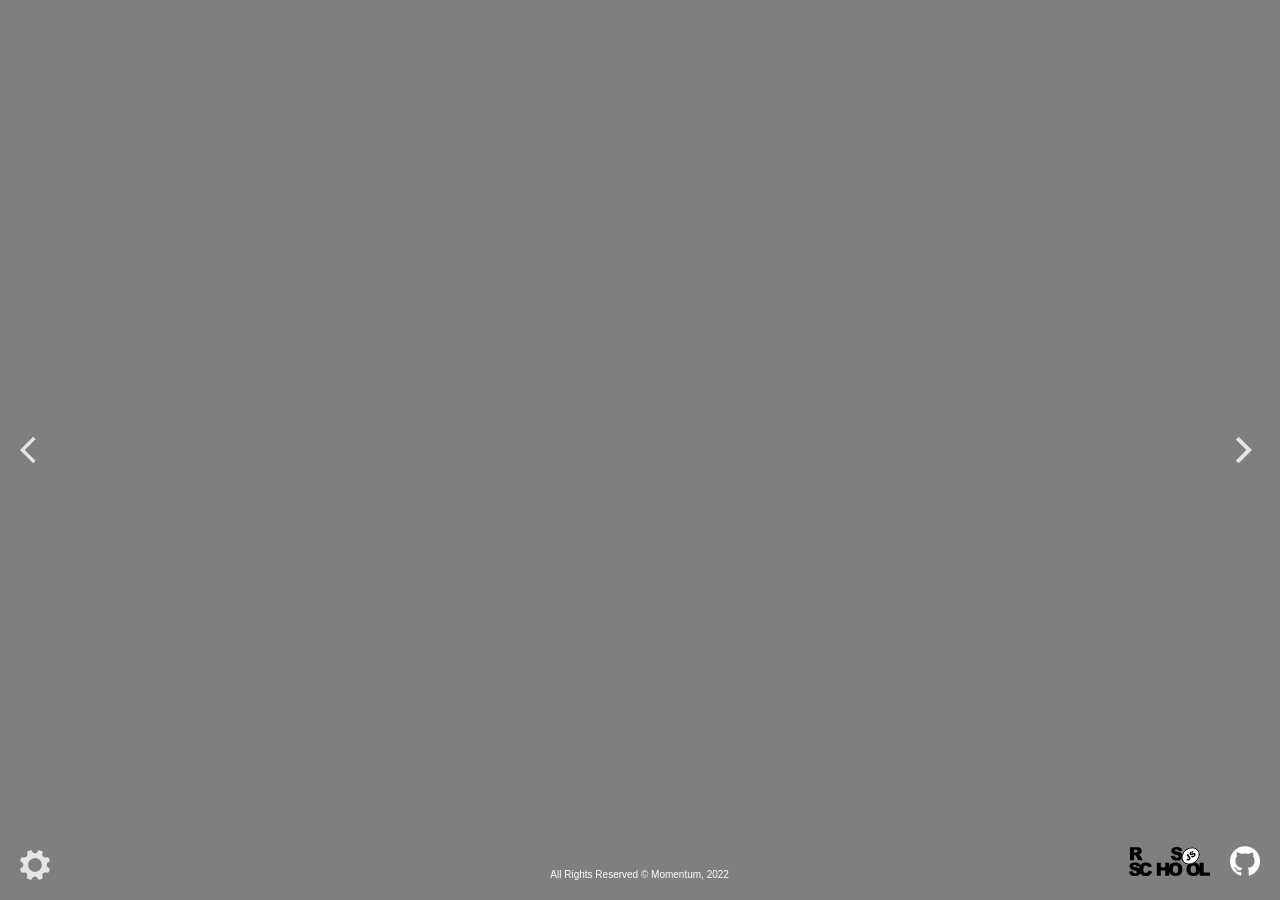
<file: index.html>
<!DOCTYPE html>
<html lang="en">
  <head>
    <meta charset="UTF-8" />
    <meta name="viewport" content="width=device-width, initial-scale=1.0" />
    <link href="assets/favicon.ico" rel="shortcut icon" />
    <link rel="stylesheet" href="css/owfont-regular.css" />
    <link rel="stylesheet" href="css/style.css" />
    <title>Momentum</title>
  </head>
  <body>
    <header class="header">
      <div class="player">
        <div class="player-controls">
          <button class="play-prev player-icon"></button>
          <button class="play player-icon"></button>
          <button class="play-next player-icon"></button>
        </div>
        <div class="track-title"></div>
        <input type="range" class="progress-bar" min="0" max="" value="0" />
        <div class="container-volume-timer">
          <div class="timer">
            <div class="current">00:00</div>
            <span>&nbsp/&nbsp</span>
            <div class="duration">00:00</div>
          </div>
          <div class="container-volume">
            <input
              class="volume-range"
              type="range"
              min="0"
              max="1"
              step="0.01"
            />
            <div class="volume"></div>
          </div>
        </div>
        <ul class="play-list"></ul>
      </div>
      <div class="weather">
        <input type="text" class="city" />
        <i class="weather-icon owf"></i>
        <div class="weather-error"></div>
        <div class="description-container">
          <span class="temperature"></span>
          <span class="weather-description"></span>
        </div>
        <div class="wind"></div>
        <div class="humidity"></div>
      </div>
    </header>
    <main class="main">
      <div class="slider-icons">
        <button class="slide-prev slider-icon"></button>
        <button class="slide-next slider-icon"></button>
      </div>
      <time class="time"></time>
      <date class="date"></date>
      <div class="greeting">
        <div class="greeting-text"></div>
        <input type="text" class="name" placeholder="[Enter your name]" />
      </div>
    </main>
    <footer class="footer">
      <div class="quote">
        <button class="change-quote"></button>
        <div>
          <div class="quote-text"></div>
          <div class="author"></div>
        </div>
      </div>
      <div class="bottom-footer">
        <div class="left-footer">
          <div class="setting"></div>
          <div class="todo"></div>
        </div>
        <div class="copyright">All Rights Reserved © Momentum, 2022</div>
        <div class="right-footer">
          <a href="https://rs.school/js/" class="rss-link">
            <img
              src="./assets/svg/rss-logo.svg"
              alt="RS-School logo"
              class="rss-logo"
            />
          </a>
          <a href="https://github.com/BatBB" class="github-link">
            <img
              src="./assets/img/github-logo.png"
              alt="Github logo"
              class="github-logo"
            />
          </a>
        </div>
      </div>
    </footer>
    <div class="overlay hidden"></div>
    <div class="popup-settings hidden">
      <div class="column-left">
        <label
          ><span class="time-check-text"></span
          ><input class="check-block" id="time" type="checkbox"
        /></label>
        <label
          ><span class="date-check-text"></span
          ><input class="check-block" id="date" type="checkbox"
        /></label>
        <label
          ><span class="greeting-check-text"></span
          ><input class="check-block" id="greeting" type="checkbox"
        /></label>
        <label
          ><span class="quote-check-text"></span
          ><input class="check-block" id="quote" type="checkbox"
        /></label>
        <label
          ><span class="player-check-text"></span
          ><input class="check-block" id="player" type="checkbox"
        /></label>
        <label
          ><span class="weather-check-text"></span
          ><input class="check-block" id="weather" type="checkbox"
        /></label>
        <label
          ><span class="todo-check-text"></span
          ><input class="check-block" id="todo" type="checkbox"
        /></label>
      </div>
      <div class="column-right">
        <div class="language-block">
          <div class="language-check-text"></div>
          <div class="language-select">
            <label for="en" class="language-check"
              >EN
              <input type="radio" name="language" id="en" value="en" />
            </label>
            <label for="ru" class="language-check"
              >RU
              <input type="radio" name="language" id="ru" value="ru" />
            </label>
          </div>
        </div>
        <div class="images-block">
          <label class="images-api" for="imageApi"
            ><span class="background-check-text"></span>
            <select name="imagesSource" id="imagesSource">
              <option value="github" selected>Github</option>
              <option value="unsplash">Unsplash API</option>
              <option value="flickr">Flickr API</option>
            </select>
          </label>
          <label class="images-tag hidden" for="tag">
            Tag:
            <input
              class="tag"
              type="text"
              id="tag"
              placeholder="Enter tag for imageAPI"
            />
          </label>
        </div>
      </div>
    </div>
    <div class="popup-todo hidden">
      <div class="todo-input">
        <input class="todo-text" type="text" />
        <span class="todo-add"></span>
      </div>
      <ul class="todo-items"></ul>
    </div>
    <script type="module" src="js/script.js"></script>
  </body>
</html>
</file>
<file: css/owfont-regular.css>
/*!
 *  owfont-regular 1.0.0 by Deniz Fuchidzhiev - http://websygen.com
 *  License - font: SIL OFL 1.1, css: MIT License
 */
/* FONT PATH
 * -------------------------- */
@font-face {
  font-family: 'owfont';
  src: url('../assets/fonts/owfont-regular.eot?v=1.0.0');
  src: url('../assets/fonts/owfont-regular.eot?#iefix&v=1.0.0') format('embedded-opentype'),
	   url('../assets/fonts/owfont-regular.woff') format('woff'),
	   url('../assets/fonts/owfont-regular.ttf') format('truetype'),
	   url('../assets/fonts/owfont-regular.svg#owf-regular') format('svg');
  font-weight: normal;
  font-style: normal;
}
.owf {
  display: inline-block;
  font: normal normal normal 14px/1 owfont;
  font-size: inherit;
  text-rendering: auto;
  -webkit-font-smoothing: antialiased;
  -moz-osx-font-smoothing: grayscale;
  transform: translate(0, 0);
}
/* makes the font 33% larger relative to the icon container */
.owf-lg {
  font-size: 1.33333333em;
  line-height: 0.75em;
  vertical-align: -15%;
}
.owf-2x {
  font-size: 2em;
}
.owf-3x {
  font-size: 3em;
}
.owf-4x {
  font-size: 4em;
}
.owf-5x {
  font-size: 5em;
}
.owf-fw {
  width: 1.28571429em;
  text-align: center;
}
.owf-ul {
  padding-left: 0;
  margin-left: 2.14285714em;
  list-style-type: none;
}
.owf-ul > li {
  position: relative;
}
.owf-li {
  position: absolute;
  left: -2.14285714em;
  width: 2.14285714em;
  top: 0.14285714em;
  text-align: center;
}
.owf-li.owf-lg {
  left: -1.85714286em;
}
.owf-border {
  padding: .2em .25em .15em;
  border: solid 0.08em #eeeeee;
  border-radius: .1em;
}
.owf-pull-right {
  float: right;
}
.owf-pull-left {
  float: left;
}
.owf.owf-pull-left {
  margin-right: .3em;
}
.owf.owf-pull-right {
  margin-left: .3em;
}

/* owfont uses the Unicode Private Use Area (PUA) to ensure screen
   readers do not read off random characters that represent icons */
   
/*   Weather Condition Codes    */
   
/*   Thunderstorm - - - - - - - - - - - - - - - - - - - - - - - - - - - - - - - - - - - -    */
   
/* thunderstorm with light rain */
.owf-200:before,
.owf-200-d:before,
.owf-200-n:before {
  content: "\EB28";
}
/* thunderstorm with rain */
.owf-201:before,
.owf-201-d:before,
.owf-201-n:before {
  content: "\EB29";
}
/* thunderstorm with heavy rain */
.owf-202:before,
.owf-202-d:before,
.owf-202-n:before {
  content: "\EB2A";
}
/*  light thunderstorm  */
.owf-210:before,
.owf-210-d:before,
.owf-210-n:before {
  content: "\EB32";
}
/*  thunderstorm  */
.owf-211:before,
.owf-211-d:before,
.owf-211-n:before {
  content: "\EB33";
}
/*   heavy thunderstorm   */
.owf-212:before,
.owf-212-d:before,
.owf-212-n:before {
  content: "\EB34";
}
/*   ragged thunderstorm   */
.owf-221:before,
.owf-221-d:before,
.owf-221-n:before {
  content: "\EB3D";
}
/*  thunderstorm with light drizzle    */
.owf-230:before,
.owf-230-d:before,
.owf-230-n:before {
  content: "\EB46";
}
/*  thunderstorm with drizzle     */
.owf-231:before,
.owf-231-d:before,
.owf-231-n:before {
  content: "\EB47";
}
/* thunderstorm with heavy drizzle     */
.owf-232:before,
.owf-232-d:before,
.owf-232-n:before {
  content: "\EB48";
}

/*   Drizzle - - - - - - - - - - - - - - - - - - - - - - - - - - - - - - - - - - - -    */

/*  light intensity drizzle */
.owf-300:before,
.owf-300-d:before,
.owf-300-n:before {
  content: "\EB8C";
}
/*  drizzle */
.owf-301:before,
.owf-301-d:before,
.owf-301-n:before {
  content: "\EB8D";
}
/*  heavy intensity drizzle  */
.owf-302:before,
.owf-302-d:before,
.owf-302-n:before {
  content: "\EB8E";
}
/*   light intensity drizzle rain  */
.owf-310:before,
.owf-310-d:before,
.owf-310-n:before {
  content: "\EB96";
}
/*  drizzle rain  */
.owf-311:before,
.owf-311-d:before,
.owf-311-n:before {
  content: "\EB97";
}
/* heavy intensity drizzle rain */
.owf-312:before,
.owf-312-d:before,
.owf-312-n:before {
  content: "\EB98";
}
/* shower rain and drizzle  */
.owf-313:before,
.owf-313-d:before,
.owf-313-n:before {
  content: "\EB99";
}
/* heavy shower rain and drizzle*/
.owf-314:before,
.owf-314-d:before,
.owf-314-n:before {
  content: "\EB9A";
}
/* shower drizzle */
.owf-321:before,
.owf-321-d:before,
.owf-321-n:before {
  content: "\EBA1";
}

/*   Rain - - - - - - - - - - - - - - - - - - - - - - - - - - - - - - - - - - - -    */

/* light rain  */
.owf-500:before,
.owf-500-d:before,
.owf-500-n:before {
  content: "\EC54";
}
/* moderate rain  */
.owf-501:before,
.owf-501-d:before,
.owf-501-n:before {
  content: "\EC55";
}
/* heavy intensity rain  */
.owf-502:before,
.owf-502-d:before,
.owf-502-n:before {
  content: "\EC56";
}
/* very heavy rain   */
.owf-503:before,
.owf-503-d:before,
.owf-503-n:before {
  content: "\EC57";
}
/* extreme rain    */
.owf-504:before,
.owf-504-d:before,
.owf-504-n:before {
  content: "\EC58";
}
/* freezing rain    */
.owf-511:before,
.owf-511-d:before,
.owf-511-n:before {
  content: "\EC5F";
}
/*  light intensity shower rain    */
.owf-520:before,
.owf-520-d:before,
.owf-520-n:before {
  content: "\EC68";
}
/* shower rain  */
.owf-521:before,
.owf-521-d:before,
.owf-521-n:before {
  content: "\EC69";
}
/*  heavy intensity shower rain  */
.owf-522:before,
.owf-522-d:before,
.owf-522-n:before {
  content: "\EC6A";
}
/* ragged shower rain  */
.owf-531:before,
.owf-531-d:before,
.owf-531-n:before {
  content: "\EC73";
}

/*   Snow - - - - - - - - - - - - - - - - - - - - - - - - - - - - - - - - - - - -    */

/* light snow  */
.owf-600:before,
.owf-600-d:before,
.owf-600-n:before {
  content: "\ECB8";
}
/*  snow  */
.owf-601:before,
.owf-601-d:before,
.owf-601-n:before {
  content: "\ECB9";
}
/*   heavy snow   */
.owf-602:before,
.owf-602-d:before,
.owf-602-n:before {
  content: "\ECBA";
}
/*  sleet  */
.owf-611:before,
.owf-611-d:before,
.owf-611-n:before {
  content: "\ECC3";
}
/*   shower sleet */
.owf-612:before,
.owf-612-d:before,
.owf-612-n:before {
  content: "\ECC4";
}
/* light rain and snow */
.owf-615:before,
.owf-615-d:before,
.owf-615-n:before {
  content: "\ECC7";
}
/* rain and snow  */
.owf-616:before,
.owf-616-d:before,
.owf-616-n:before {
  content: "\ECC8";
}
/* light shower snow  */
.owf-620:before,
.owf-620-d:before,
.owf-620-n:before {
  content: "\ECCC";
}
/* shower snow  */
.owf-621:before,
.owf-621-d:before,
.owf-621-n:before {
  content: "\ECCD";
}
/* heavy shower snow  */
.owf-622:before,
.owf-622-d:before,
.owf-622-n:before {
  content: "\ECCE";
}

/*   Atmosphere - - - - - - - - - - - - - - - - - - - - - - - - - - - - - - - - - - - -    */

/* mist */
.owf-701:before,
.owf-701-d:before,
.owf-701-n:before {
  content: "\ED1D";
}
/* smoke */
.owf-711:before,
.owf-711-d:before,
.owf-711-n:before {
  content: "\ED27";
}
/* haze */
.owf-721:before,
.owf-721-d:before,
.owf-721-n:before {
  content: "\ED31";
}
/* Sand/Dust Whirls */
.owf-731:before,
.owf-731-d:before,
.owf-731-n:before {
  content: "\ED3B";
}
/* Fog */
.owf-741:before,
.owf-741-d:before,
.owf-741-n:before {
  content: "\ED45";
}
/* sand */
.owf-751:before,
.owf-751-d:before,
.owf-751-n:before {
  content: "\ED4F";
}
/* dust */
.owf-761:before,
.owf-761-d:before,
.owf-761-n:before {
  content: "\ED59";
}
/*  VOLCANIC ASH  */
.owf-762:before,
.owf-762-d:before,
.owf-762-n:before {
  content: "\ED5A";
}
/* SQUALLS */
.owf-771:before,
.owf-771-d:before,
.owf-771-n:before {
  content: "\ED63";
}
/* TORNADO */
.owf-781:before,
.owf-781-d:before,
.owf-781-n:before {
  content: "\ED6D";
}

/*   Clouds - - - - - - - - - - - - - - - - - - - - - - - - - - - - - - - - - - - -    */

/*  sky is clear  */  /*  Calm  */
.owf-800:before,
.owf-800-d:before,
.owf-951:before,
.owf-951-d:before {
  content: "\ED80";
}
.owf-800-n:before,
.owf-951-n:before {
  content: "\F168";
}
/*  few clouds   */
.owf-801:before,
.owf-801-d:before {
  content: "\ED81";
}
.owf-801-n:before {
  content: "\F169";
}
/* scattered clouds */
.owf-802:before,
.owf-802-d:before {
  content: "\ED82";
}
.owf-802-n:before {
  content: "\F16A";
}
/* broken clouds  */
.owf-803:before,
.owf-803-d:before,
.owf-803-n:before {
  content: "\ED83";
}
/* overcast clouds  */
.owf-804:before,
.owf-804-d:before,
.owf-804-n:before {
  content: "\ED84";
}

/*   Extreme - - - - - - - - - - - - - - - - - - - - - - - - - - - - - - - - - - - -    */

/* tornado  */
.owf-900:before,
.owf-900-d:before,
.owf-900-n:before {
  content: "\EDE4";
}
/*  tropical storm  */
.owf-901:before,
.owf-901-d:before,
.owf-901-n:before {
  content: "\EDE5";
}
/* hurricane */
.owf-902:before,
.owf-902-d:before,
.owf-902-n:before {
  content: "\EDE6";
}
/* cold */
.owf-903:before,
.owf-903-d:before,
.owf-903-n:before {
  content: "\EDE7";
}
/* hot */
.owf-904:before,
.owf-904-d:before,
.owf-904-n:before {
  content: "\EDE8";
}
/* windy */
.owf-905:before,
.owf-905-d:before,
.owf-905-n:before {
  content: "\EDE9";
}
/* hail */
.owf-906:before,
.owf-906-d:before,
.owf-906-n:before {
  content: "\EDEA";
}

/*   Additional - - - - - - - - - - - - - - - - - - - - - - - - - - - - - - - - - - - -    */

/* Setting */
.owf-950:before,
.owf-950-d:before,
.owf-950-n:before {
  content: "\EE16";
}
/*  Light breeze  */
.owf-952:before,
.owf-952-d:before,
.owf-952-n:before {
  content: "\EE18";
}
/*  Gentle Breeze  */
.owf-953:before,
.owf-953-d:before,
.owf-953-n:before {
  content: "\EE19";
}
/*  Moderate breeze  */
.owf-954:before,
.owf-954-d:before,
.owf-954-n:before {
  content: "\EE1A";
}
/* Fresh Breeze  */
.owf-955:before,
.owf-955-d:before,
.owf-955-n:before {
  content: "\EE1B";
}
/* Strong  Breeze  */
.owf-956:before,
.owf-956-d:before,
.owf-956-n:before {
  content: "\EE1C";
}
/* High wind, near gale  */
.owf-957:before,
.owf-957-d:before,
.owf-957-n:before {
  content: "\EE1D";
}
/* Gale */
.owf-958:before,
.owf-958-d:before,
.owf-958-n:before {
  content: "\EE1E";
}
/*  Severe Gale  */
.owf-959:before,
.owf-959-d:before,
.owf-959-n:before {
  content: "\EE1F";
}
/* Storm */
.owf-960:before,
.owf-960-d:before,
.owf-960-n:before {
  content: "\EE20";
}
/*  Violent Storm  */
.owf-961:before,
.owf-961-d:before,
.owf-961-n:before {
  content: "\EE21";
}
/* Hurricane */
.owf-962:before,
.owf-962-d:before,
.owf-962-n:before {
  content: "\EE22";
}
</file>
<file: css/style.css>
@font-face {
  font-family: 'Arial-MT';
  src: url("../assets/fonts/Arial-MT.woff"); /* Путь к файлу со шрифтом */
}

* {
  box-sizing: border-box;
  margin: 0;
  padding: 0;
}

body {
  min-width: 480px;
  min-height: 100vh;
  font-family: 'Arial', sans-serif;
  font-size: 16px;
  color: #fff;
  text-align: center;
  /* background: url("../assets/img/bg.jpg") center/cover, rgba(0, 0, 0, 0.5); */
  background: center/cover no-repeat, rgba(0, 0, 0, 0.5);
  background-blend-mode: multiply;
  transition: background-image 1s ease-in-out;
}

.header {
  display: flex;
  justify-content: space-between;
  align-items: flex-start;
  width: 100%;
  height: 30vh;
  min-height: 220px;  
  padding: 20px;
}

.player-controls {
  display: flex;
  align-items: center;
  justify-content: space-between;
  width: 120px;
  margin: 0 auto;
  margin-bottom: 15px;
}

.track-title {
  height: 20px;
  margin-bottom: 5px;
  opacity: .9;
}

.progress-bar {
  opacity: .8;
  background: #fff;
  width: 100%;
  transition: 0.25s;
  margin-bottom: 15px;
  cursor: pointer;
}

.container-volume-timer {
  display: flex;
  justify-content: space-between;
  align-items: center;  
  height: 20px;
  margin-bottom: 15px;
}

.timer {
  display: flex;
  justify-content: start;
  height: 16px;
  align-items: center;
  font-size: 11px;
}

.container-volume {
  opacity: .8;
  position: relative;
  display: flex;
  align-items: center;
}

.volume-range {
  position: absolute;
  width: 0;
  left: -10px;
  width: 60px;
  left: -65px;
  cursor: pointer;
}

.volume {
  width: 20px;
  height: 20px;
  background-image: url(../assets/svg/volume-1.svg);
  background-size: 20px 20px;
  cursor: pointer;
}

.volume-2 {
  background-image: url(../assets/svg/volume-2.svg);
}

.mute {
  background-image: url(../assets/svg/volume-x.svg);
}

.play-list {
  text-align: left;
  z-index: 10;
}

.play-item {
  position: relative;
  padding: 5px;
  list-style: none;
  opacity: .8;
  cursor: pointer;
  transition: .3s;
  display: flex;
}

.play-item:hover {
  opacity: 1;
}

.play-item::before {
  content: ' ';
  width: 17px;
  height: 17px;
  margin-right: 5px;
  background: url("../assets/svg/play.svg") center/cover;
}

.item-active::before {
  background: url("../assets/svg/pause.svg") center/cover;
}

.player-icon,
.slider-icon,
.change-quote {
  width: 32px;
  height: 32px;
  background-size: 32px 32px;
  background-position: center center;
  background-repeat: no-repeat;
  background-color: transparent;
  border: 0;
  outline: 0;
  opacity: .8;
  cursor: pointer;
  transition: .3s;  
}

.player-icon:hover,
.slider-icon:hover,
.change-quote:hover {
  opacity: 1;
}

.player-icon:active,
.slider-icon:active,
.change-quote:active {
  border: 0;
  outline: 0;  
  transform: scale(1.1);
}

.play {
  width: 40px;
  height: 40px;
  background-size: 40px 40px;
  background-image: url("../assets/svg/play.svg");
}

.pause {
  background-image: url("../assets/svg/pause.svg");
}

.play-prev {
  background-image: url("../assets/svg/play-prev.svg");
}

.play-next {
  background-image: url("../assets/svg/play-next.svg");
}

.weather {
  display: flex;
  flex-direction: column;
  justify-content: space-between;
  align-items: flex-start;
  row-gap: 5px;
  width: 180px;
  min-height: 180px;  
  text-align: left;
}

.weather-error {
  margin-top: -10px;
  overflow-wrap: anywhere;
}

.description-container {
  display: flex;
  flex-wrap: wrap;
  justify-content: flex-start;
  align-items: center;
  column-gap: 12px;
}

.weather-icon {
  font-size: 44px;
}

.city {
  width: 170px;
  height: 34px;
  padding: 5px;
  font-size: 20px;
  line-height: 24px;
  color: #fff;  
  border: 0;
  outline: 0;
  border-bottom: 1px solid #fff;
  background-color: transparent;
}

.city::placeholder {  
  font-size: 20px;
  color: #fff;
  opacity: .6;
}

.main {
  position: relative;
  display: flex;
  flex-direction: column;
  justify-content: center;
  align-items: center;
  width: 100%;
  height: 40vh;
  min-height: 260px;  
  padding: 20px;
}

.slider-icon {
  position: absolute;
  top: 50%;
  margin-top: -16px;
  cursor: pointer;
}

.slide-prev {
  left: 20px;
  background-image: url("../assets/svg/slider-prev.svg");
}

.slide-next {
  right: 20px;
  background-image: url("../assets/svg/slider-next.svg");
}

.time {
  min-height: 124px;
  margin-bottom: 10px;
  font-family: 'Arial-MT';
  font-size: 100px;
  letter-spacing: -4px;  
}

.date {
  min-height: 28px;
  font-size: 24px;
  margin-bottom: 20px;
}

.greeting {
  display: flex;
  flex-wrap: wrap;
  justify-content: center;
  align-items: center;
  min-height: 48px;
  width: 100vw;
  font-size: 40px;
}

.greeting-text {
  padding: 10px;
  text-align: right;
}

.name {
  font-size: 40px;
  text-align: left;
  color: #fff;
  background-color: transparent;
  border: 0;
  outline: 0;
}

.name::placeholder {
  color: #fff;
  opacity: .6;
}

.footer {
  display: flex;
  flex-direction: column;
  justify-content: space-between;
  align-items: center;
  width: 100%;
  height: 30vh;
  min-height: 160px;  
  padding: 20px;
}

.bottom-footer {
  display: flex;
  justify-content: space-between;
  width: 100%;
  align-items: flex-end;
}

.copyright {
  font-size: 10px;
}

.left-footer,
.right-footer {
  min-width: 130px;
  display: flex;
  align-items: center;
  gap: 20px;
}

.rss-logo,
.github-logo  {
  width: 100%;
  height: 30px;
}

.rss-logo:hover {
  background-color: rgba(200, 200, 200, 0.8);
}
.github-logo:hover {
  background-color: rgba(25, 25, 25, 0.8);
}

.setting,
.todo {
  width: 30px;
  height: 30px;
  background: url(../assets/svg/settings.svg) center no-repeat;
  opacity: .8;
  cursor: pointer;
  transition: .3s;
}

.setting:hover {
  transform: rotate(90deg);
}

.overlay {
  position: fixed;
  top: 0;
  left: 0;
  height: 100vh;
  width: 100vw;
  visibility: visible;
}

.popup-settings,
.popup-todo {
  max-width: 500px;
  width: 100%;
  max-height: 300px;
  height: 100%;
  background-color: rgba(25, 25, 25, 0.8);
  position: absolute;
  left: 50px;
  bottom: 60px;
  padding: 20px;
  border-radius: 20px;
  transition: all 0.5s ease;
  opacity: 1;
}
.popup-settings {
  display: grid;
  grid-template-columns: 30% 48%;
  justify-content: center;
  gap: 15%;
}

.column-left {
  display: grid;
  align-items: start;
  gap: 7%;
}

.column-left label {
  display: flex;
  justify-content: space-between;
  align-items: center;
}

.column-right {
  display: grid;
  grid-template-rows: 30% 70%;
  align-items: start;
}

.column-right label {
  display: flex;
  justify-content: space-between;
  align-items: center;
}

.check-block,
.language-check {
  cursor: pointer;
}

.language-block {
  display: flex;
  justify-content: space-between;
  align-items: center;
  height: 25%;
}

.language-select {
  display: flex;
  gap: 10px;
}

.language-select label {
  gap: 5px;
}

.images-api {
  margin-bottom: 20px;
}

.todo {
  background: url(../assets/img/todo-icon.png) center no-repeat;
  background-size: 100%;
}

.popup-todo {
  max-width: 300px;
  max-height: 300px;
}

.todo-input {
  display: flex;
  height: 25px;
  align-items: center;
}

.todo-text {
  width: calc(100% - 10px);
  margin-right: 5px;
  height: 100%;
}

.todo-add {
  width: 18px;
  height: 18px;
  background: url(../assets/svg/plus.svg) center/cover;
  cursor: pointer;
}

.todo-remove {
  width: 18px;
  height: 18px;
  background: url(../assets/svg/remove.svg) center/cover;
  cursor: pointer;
}

.todo-items {
  text-align: start;
}

.todo-item {
  list-style: none;
  display: flex;
  justify-content: space-between;
  align-items: center;
}

.item-text {
  margin: 5px;
  cursor: pointer;
}

.item-text.complete {
  text-decoration: line-through;
}

.quote {
  text-align: center;
  width: 90%;
}

.change-quote {
  margin-bottom: 25px;
  background-image: url("../assets/svg/reload.svg");  
}

.quote-text {
  min-height: 40px;
  flex-wrap: wrap;
}

.author {
  min-height: 20px;
}

.player,
.weather,
.time,
.date,
.greeting,
.quote,
.todo {
  opacity: 1;
  transition: all 0.5s ease;
  visibility: visible;
}


.hidden {
  opacity: 0;
  visibility: hidden;
  transition: all 0.5s ease;
}


@media (max-width: 768px) {
  .time {
    min-height: 80px;
    font-size: 72px;    
  }

  .greeting {
    min-height: 40px;
    font-size: 32px;
  }

  .greeting-text {
    padding: 5px;
  }

  .name {
    font-size: 32px;
    padding: 5px;
  }

  .player-controls,
  .player-controls,
  .player-controls,
  .container-volume-timer,
  .progress-bar {
    margin-bottom: 8px;
  }

  .container-volume-timer {
    padding: 3px;
  }
}
@media (max-width: 400px) {
  
}
</file>
